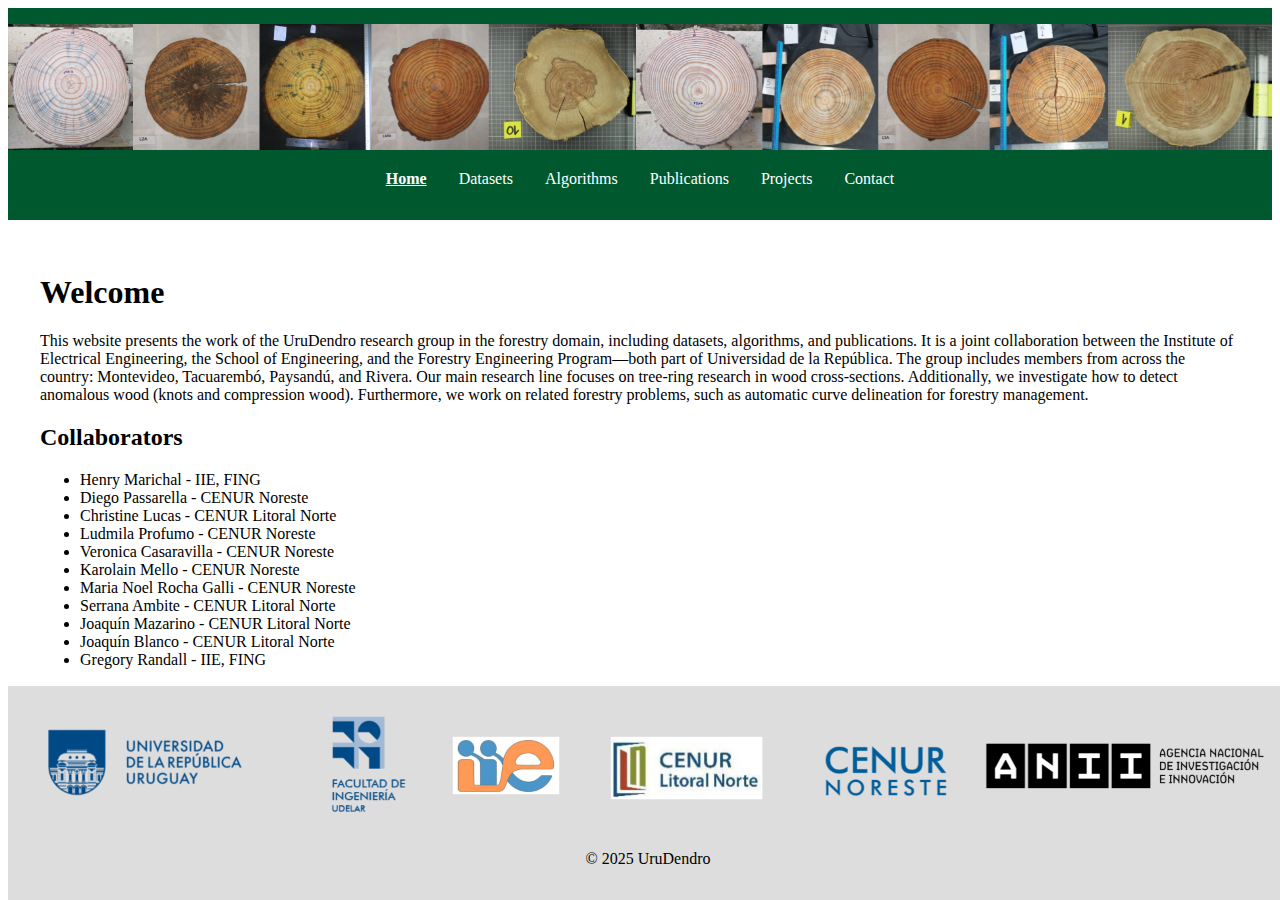
<file: index.html>
<!-- index_en.html -->
<!DOCTYPE html>
<html lang="en">
<head>
  <meta charset="UTF-8">
  <meta name="viewport" content="width=device-width, initial-scale=1.0">
  <title>UruDendro</title>
  <link rel="stylesheet" href="css/style.css">
</head>
<body>
<header>
  <img src="assets/images/headers.png" alt="Header Image" style="width: 100%; height: auto;">
  <nav>
    <ul>
      <li><a href="index.html"  class="active">Home</a></li>
      <li><a href="datasets.html">Datasets</a></li>
      <li><a href="algoritmos.html">Algorithms</a></li>
      <li><a href="publicaciones.html">Publications</a></li>
      <li><a href="proyectos.html">Projects</a></li>
      <li><a href="contacto.html">Contact</a></li>
    </ul>
  </nav>
</header>
  <main>
    <h1>Welcome</h1>
  <p>This website presents the work of the UruDendro research group in the forestry domain, including datasets, algorithms, and publications. It is a joint collaboration between the Institute of Electrical Engineering, the School of Engineering, and the Forestry Engineering Program—both part of Universidad de la República. The group includes members from across the country: Montevideo, Tacuarembó, Paysandú, and Rivera. Our main research line focuses on tree-ring research in wood cross-sections. Additionally, we investigate how to detect anomalous wood (knots and compression wood). Furthermore, we work on related forestry problems, such as automatic curve delineation for forestry management.</p>
    <section>
    <h2>Collaborators</h2>
    <ul>
      <li>Henry Marichal - IIE, FING</li>
      <li>Diego Passarella - CENUR Noreste</li>
      <li>Christine Lucas - CENUR Litoral Norte</li>
      <li>Ludmila Profumo - CENUR Noreste</li>
      <li>Veronica Casaravilla - CENUR Noreste</li>
      <li>Karolain Mello - CENUR Noreste</li>
      <li>Maria Noel Rocha Galli - CENUR Noreste</li>
      <li>Serrana Ambite - CENUR Litoral Norte</li>
      <li>Joaquín Mazarino - CENUR Litoral Norte</li>
      <li>Joaquín Blanco - CENUR Litoral Norte</li>
      <li>Gregory Randall - IIE, FING</li>
    </ul>
      <h2>Acknowledgements</h2>
      <p> This work was supported by project ANII-FMV-176061:UruDendro 2.0: Aplicación de técnicas de procesamiento de imágenes e inteligencia artificial para la dendrometría automática de especies de madera nativas y comerciales.</p>

  </section>
  </main>

<footer>
        <img src="assets/images/bottom.png" alt="Bottom Image" style="width: 100%; height: auto;">

    <p>&copy; 2025 UruDendro</p>
  </footer>
</body>
</html>
</file>
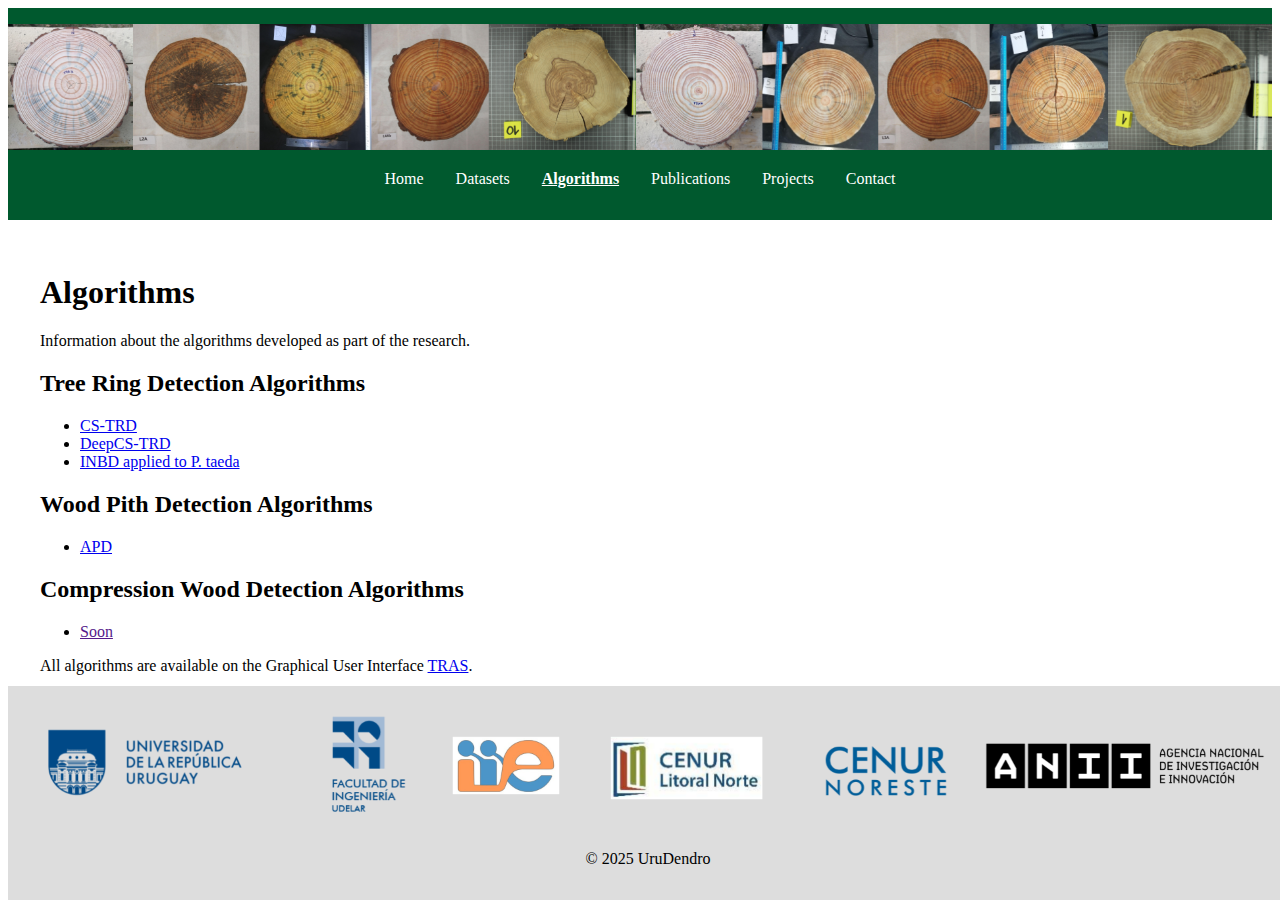
<file: algoritmos.html>
<!DOCTYPE html>
<html lang="en">
<head>
  <meta charset="UTF-8">
  <meta name="viewport" content="width=device-width, initial-scale=1.0">
  <title>UruDendro</title>
  <link rel="stylesheet" href="css/style.css">
  <style>
    .lang-switcher {
      position: absolute;
      top: 10px;
      right: 20px;
    }
    .lang-switcher a {
      text-decoration: none;
      color: white;
      font-size: 0.9em;
      padding: 0.3em 0.6em;
      background-color: #007a3d;
      border-radius: 5px;
    }
  </style>
</head>
<body>
<header>
  <img src="assets/images/headers.png" alt="Header Image" style="width: 100%; height: auto;">
  <nav>
    <ul>
      <li><a href="index.html">Home</a></li>
      <li><a href="datasets.html">Datasets</a></li>
      <li><a href="algoritmos.html"  class="active">Algorithms</a></li>
      <li><a href="publicaciones.html">Publications</a></li>
      <li><a href="proyectos.html">Projects</a></li>
      <li><a href="contacto.html">Contact</a></li>
    </ul>
  </nav>
</header>
  <main>
  <h1>Algorithms</h1>
    <p>Information about the algorithms developed as part of the research.</p>
    <h2>Tree Ring Detection Algorithms</h2>
    <ul>
      <li><a href="https://github.com/hmarichal93/cstrd" target="_blank">CS-TRD</a></li>
      <li><a href="https://hmarichal93.github.io/deepcstrd/" target="_blank">DeepCS-TRD</a></li>
      <li><a href="https://github.com/hmarichal93/mlbrief_inbd" target="_blank">INBD applied to P. taeda</a></li>
    </ul>
    <h2>Wood Pith Detection Algorithms</h2>
    <ul>
      <li><a href="https://github.com/hmarichal93/apd" target="_blank">APD</a></li>
    </ul>
    <h2>Compression Wood Detection Algorithms</h2>
    <ul>
      <li><a href="" target="_blank">Soon</a></li>
    </ul>
    All algorithms are available on the Graphical User Interface <a href="https://hmarichal93.github.io/tras/" target="_blank">TRAS</a>.
  </main>
  <footer>
        <img src="assets/images/bottom.png" alt="Bottom Image" style="width: 100%; height: auto;">

    <p>&copy; 2025 UruDendro</p>
  </footer>
</body>
</html>
</file>
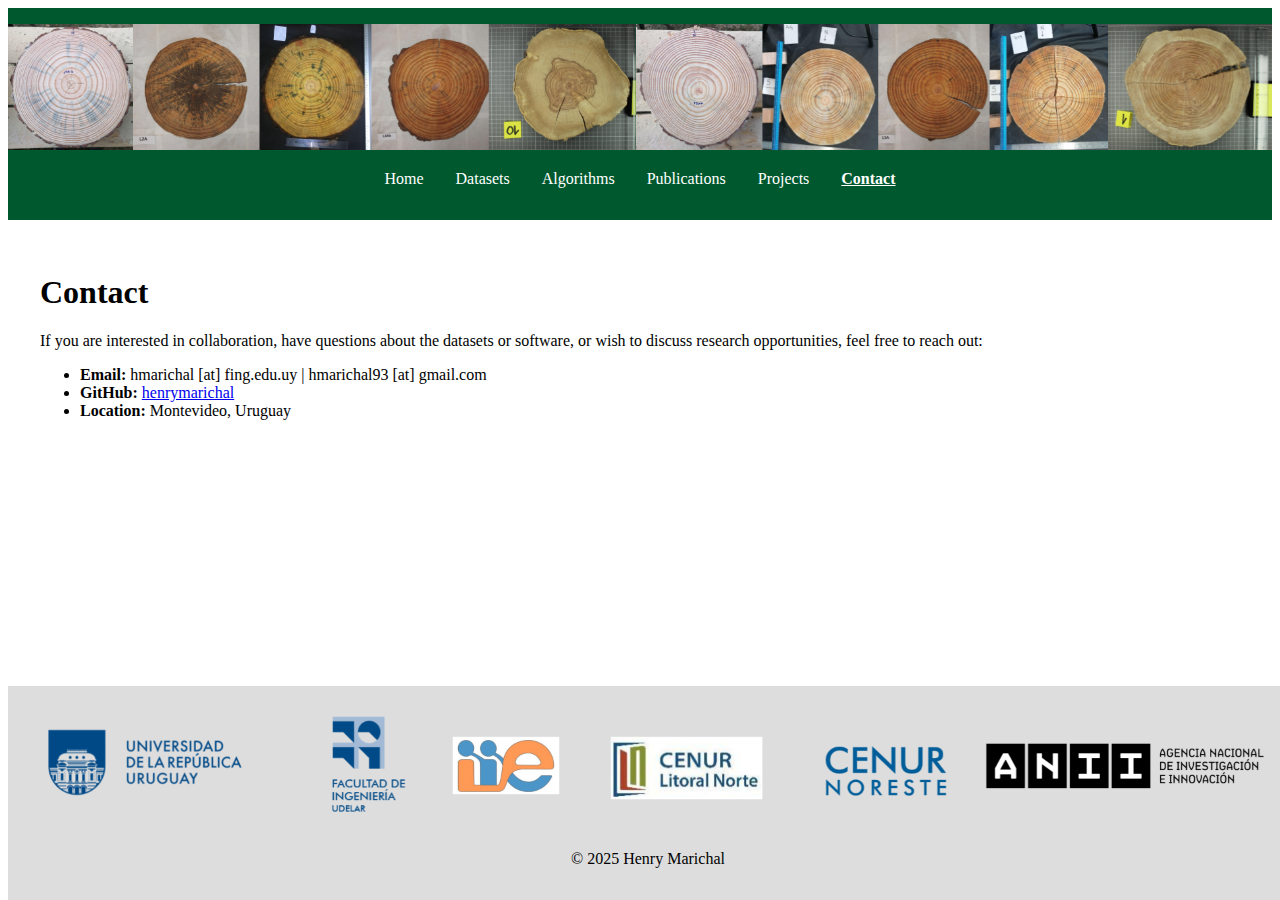
<file: contacto.html>
<!DOCTYPE html>
<html lang="en">
<head>
  <meta charset="UTF-8">
  <meta name="viewport" content="width=device-width, initial-scale=1.0">
  <title>Publications</title>
  <link rel="stylesheet" href="css/style.css">
  <style>
    .lang-switcher {
      position: absolute;
      top: 10px;
      right: 20px;
    }
    .lang-switcher a {
      text-decoration: none;
      color: white;
      font-size: 0.9em;
      padding: 0.3em 0.6em;
      background-color: #007a3d;
      border-radius: 5px;
    }
  </style>
</head>
<body>
<header>
  <img src="assets/images/headers.png" alt="Header Image" style="width: 100%; height: auto;">
  <nav>
    <ul>
      <li><a href="index.html">Home</a></li>
      <li><a href="datasets.html">Datasets</a></li>
      <li><a href="algoritmos.html">Algorithms</a></li>
      <li><a href="publicaciones.html">Publications</a></li>
      <li><a href="proyectos.html">Projects</a></li>
      <li><a href="contacto.html"  class="active">Contact</a></li>
    </ul>
  </nav>
</header>
<main>
    <h1>Contact</h1>
    <p>If you are interested in collaboration, have questions about the datasets or software, or wish to discuss research opportunities, feel free to reach out:</p>
    <ul>
      <li><strong>Email:</strong> hmarichal [at] fing.edu.uy | hmarichal93 [at] gmail.com</li>
      <li><strong>GitHub:</strong> <a href="https://github.com/hmarichal93" target="_blank">henrymarichal</a></li>
      <li><strong>Location:</strong> Montevideo, Uruguay</li>
    </ul>
  </main>
  <footer>
        <img src="assets/images/bottom.png" alt="Bottom Image" style="width: 100%; height: auto;">

    <p>&copy; 2025 Henry Marichal</p>
  </footer>
</body>
</html>
</file>
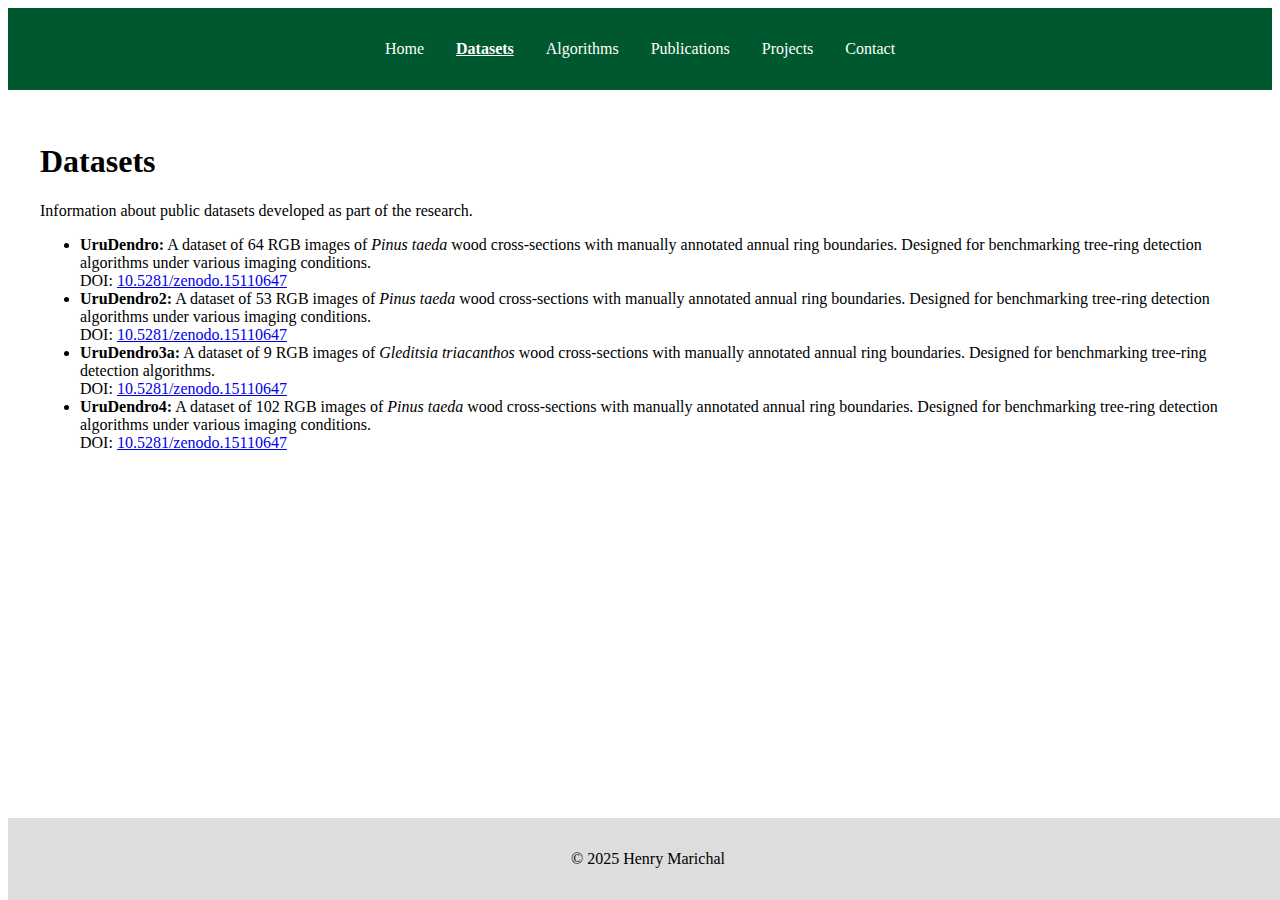
<file: datasets.html>
<!DOCTYPE html>
<html lang="en">
<head>
  <meta charset="UTF-8">
  <meta name="viewport" content="width=device-width, initial-scale=1.0">
  <title>Datasets</title>
  <link rel="stylesheet" href="css/style.css">
</head>
<body>
  <header>
    <nav>
      <ul>
        <li><a href="index.html">Home</a></li>
        <li><a href="datasets.html" class="active">Datasets</a></li>
        <li><a href="algoritmos.html">Algorithms</a></li>
        <li><a href="publicaciones.html">Publications</a></li>
        <li><a href="proyectos.html">Projects</a></li>
        <li><a href="contacto.html">Contact</a></li>
      </ul>
    </nav>
  </header>
<main>
  <h1>Datasets</h1>
  <p>Information about public datasets developed as part of the research.</p>
  <ul>
    <li>
      <strong>UruDendro:</strong> A dataset of 64 RGB images of <em>Pinus taeda</em> wood cross-sections with manually annotated annual ring boundaries. Designed for benchmarking tree-ring detection algorithms under various imaging conditions.<br>
      DOI: <a href="https://doi.org/10.5281/zenodo.15110647" target="_blank">10.5281/zenodo.15110647</a>
    </li>
    <li>
      <strong>UruDendro2:</strong> A dataset of 53 RGB images of <em>Pinus taeda</em> wood cross-sections with manually annotated annual ring boundaries. Designed for benchmarking tree-ring detection algorithms under various imaging conditions.<br>
      DOI: <a href="https://doi.org/10.5281/zenodo.15110647" target="_blank">10.5281/zenodo.15110647</a>
    </li>
    <li>
      <strong>UruDendro3a:</strong> A dataset of 9 RGB images of <em>Gleditsia triacanthos</em> wood cross-sections with manually annotated annual ring boundaries. Designed for benchmarking tree-ring detection algorithms.<br>
      DOI: <a href="https://doi.org/10.5281/zenodo.15110647" target="_blank">10.5281/zenodo.15110647</a>
    </li>
    <li>
      <strong>UruDendro4:</strong> A dataset of 102 RGB images of <em>Pinus taeda</em> wood cross-sections with manually annotated annual ring boundaries. Designed for benchmarking tree-ring detection algorithms under various imaging conditions.<br>
      DOI: <a href="https://doi.org/10.5281/zenodo.15110647" target="_blank">10.5281/zenodo.15110647</a>
    </li>
  </ul>
</main>
  <footer>
    <p>&copy; 2025 Henry Marichal</p>
  </footer>
</body>
</html>
</file>
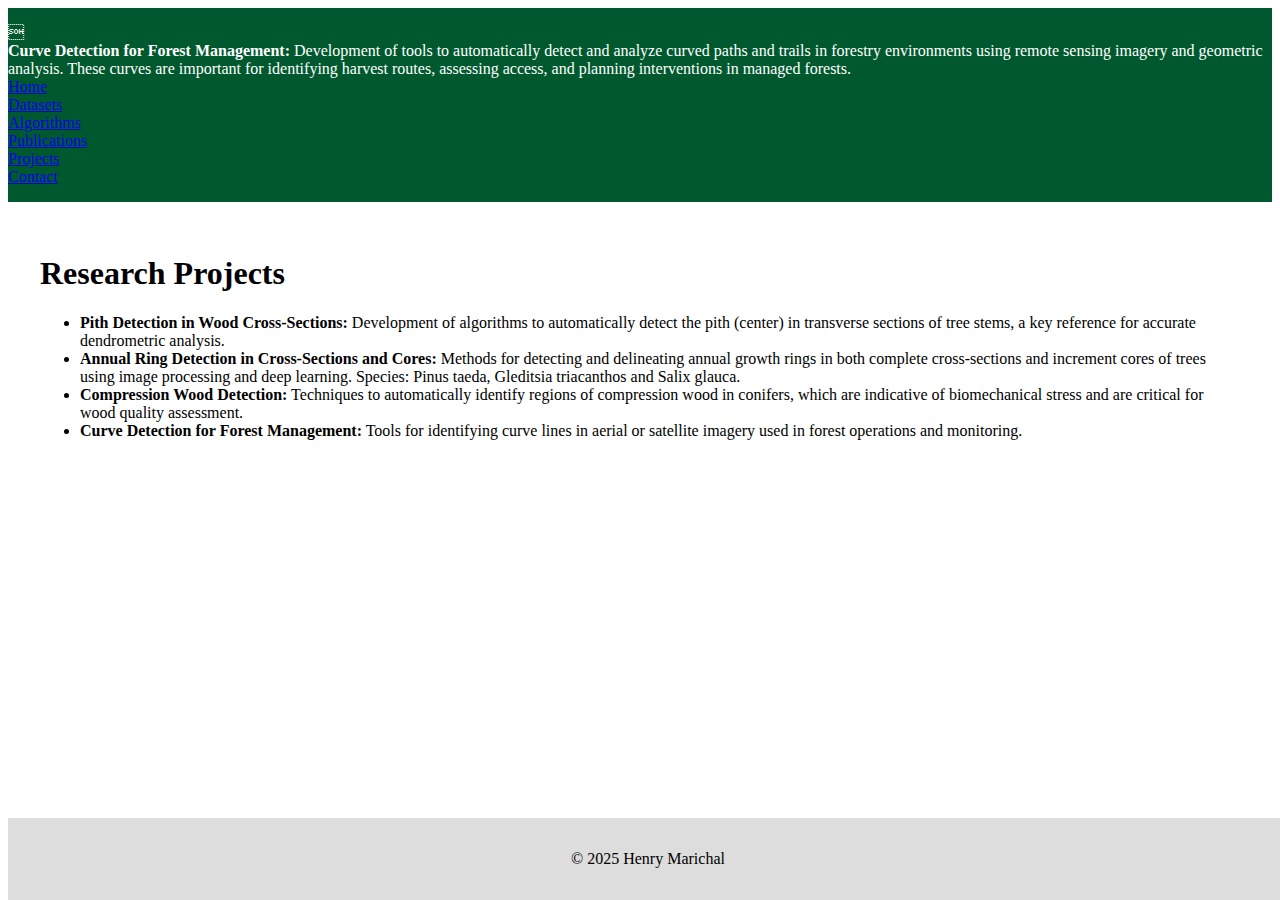
<file: proyectos.html>
<!DOCTYPE html>
<html lang="en">
<head>
  <meta charset="UTF-8">
  <meta name="viewport" content="width=device-width, initial-scale=1.0">
  <title>Projects</title>
  <link rel="stylesheet" href="css/style.css">
</head>
<body>
  <header>
    <nav>
            <li>
        <strong>Curve Detection for Forest Management:</strong> Development of tools to automatically detect and analyze curved paths and trails in forestry environments using remote sensing imagery and geometric analysis. These curves are important for identifying harvest routes, assessing access, and planning interventions in managed forests.
      </li>
<li><a href="index.html">Home</a></li>
        <li><a href="datasets.html">Datasets</a></li>
        <li><a href="algoritmos.html">Algorithms</a></li>
        <li><a href="publicaciones.html">Publications</a></li>
        <li><a href="proyectos.html" class="active">Projects</a></li>
        <li><a href="contacto.html">Contact</a></li>
      </ul>
    </nav>
  </header>
  <main>
    <h1>Research Projects</h1>
    <ul>
      <li>
        <strong>Pith Detection in Wood Cross-Sections:</strong> Development of algorithms to automatically detect the pith (center) in transverse sections of tree stems, a key reference for accurate dendrometric analysis.
      </li>
      <li>
        <strong>Annual Ring Detection in Cross-Sections and Cores:</strong> Methods for detecting and delineating annual growth rings in both complete cross-sections and increment cores of trees using image processing and deep learning. Species: Pinus taeda, Gleditsia triacanthos and Salix glauca.
      </li>
      <li>
        <strong>Compression Wood Detection:</strong> Techniques to automatically identify regions of compression wood in conifers, which are indicative of biomechanical stress and are critical for wood quality assessment.
      </li>
      <li>
        <strong>Curve Detection for Forest Management:</strong> Tools for identifying curve lines in aerial or satellite imagery used in forest operations and monitoring.
      </li>
    </ul>
  </main>
  <footer>
    <p>&copy; 2025 Henry Marichal</p>
  </footer>
</body>
</html>
</file>
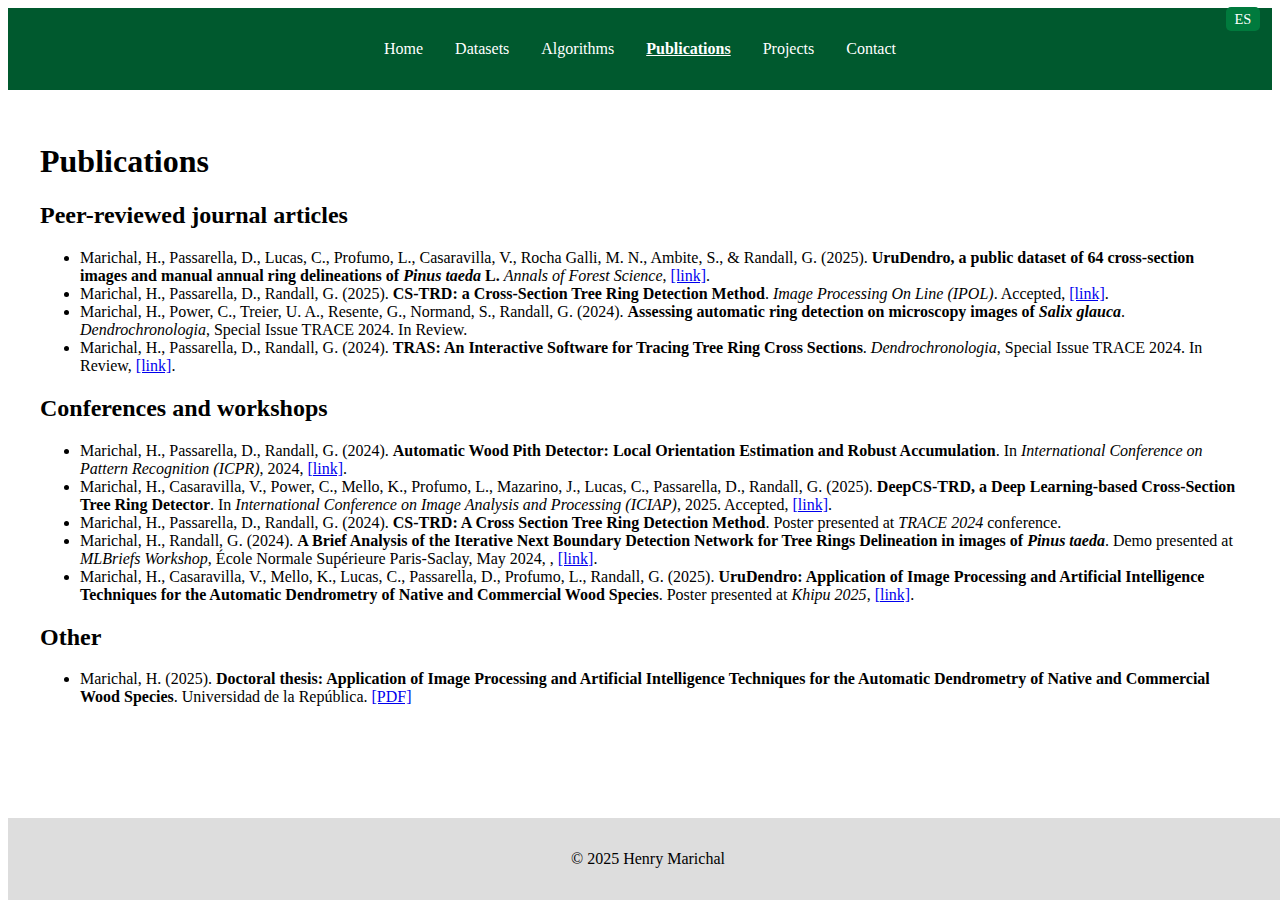
<file: publicaciones.html>
<!DOCTYPE html>
<html lang="en">
<head>
  <meta charset="UTF-8">
  <meta name="viewport" content="width=device-width, initial-scale=1.0">
  <title>Publications</title>
  <link rel="stylesheet" href="css/style.css">
  <style>
    .lang-switcher {
      position: absolute;
      top: 10px;
      right: 20px;
    }
    .lang-switcher a {
      text-decoration: none;
      color: white;
      font-size: 0.9em;
      padding: 0.3em 0.6em;
      background-color: #007a3d;
      border-radius: 5px;
    }
  </style>
</head>
<body>
  <header>
    <div class="lang-switcher">
      <a href="publicaciones.html">ES</a>
    </div>
    <nav>
      <ul>
        <li><a href="index.html">Home</a></li>
        <li><a href="datasets.html">Datasets</a></li>
        <li><a href="algoritmos.html">Algorithms</a></li>
        <li><a href="publicaciones_en.html" class="active">Publications</a></li>
        <li><a href="proyectos.html">Projects</a></li>
        <li><a href="contacto.html">Contact</a></li>
      </ul>
    </nav>
  </header>
  <main>
    <h1>Publications</h1>

    <section>
      <h2>Peer-reviewed journal articles</h2>
      <ul>
        <li>
          Marichal, H., Passarella, D., Lucas, C., Profumo, L., Casaravilla, V., Rocha Galli, M. N., Ambite, S., & Randall, G. (2025). <strong>UruDendro, a public dataset of 64 cross-section images and manual annual ring delineations of <em>Pinus taeda</em> L.</strong> <em>Annals of Forest Science</em>, <a href="https://rdcu.be/euo3F" target="_blank">[link]</a>.
        </li>
        <li>
          Marichal, H., Passarella, D., Randall, G. (2025). <strong>CS-TRD: a Cross-Section Tree Ring Detection Method</strong>. <em>Image Processing On Line (IPOL)</em>. Accepted, <a href="https://github.com/hmarichal93/cstrd" target="_blank">[link]</a>.
        </li>
        <li>
          Marichal, H., Power, C., Treier, U. A., Resente, G., Normand, S., Randall, G. (2024). <strong>Assessing automatic ring detection on microscopy images of <em>Salix glauca</em></strong>. <em>Dendrochronologia</em>, Special Issue TRACE 2024. In Review.
        </li>
        <li>
          Marichal, H., Passarella, D., Randall, G. (2024). <strong>TRAS: An Interactive Software for Tracing Tree Ring Cross Sections</strong>. <em>Dendrochronologia</em>, Special Issue TRACE 2024. In Review, <a href="https://github.com/hmarichal93/tras" target="_blank">[link]</a>.
        </li>
      </ul>
    </section>

    <section>
      <h2>Conferences and workshops</h2>
      <ul>
        <li>
          Marichal, H., Passarella, D., Randall, G. (2024). <strong>Automatic Wood Pith Detector: Local Orientation Estimation and Robust Accumulation</strong>. In <em>International Conference on Pattern Recognition (ICPR)</em>, 2024, <a href="https://github.com/hmarichal93/apd" target="_blank">[link]</a>.
        </li>
        <li>
          Marichal, H., Casaravilla, V., Power, C., Mello, K., Profumo, L., Mazarino, J., Lucas, C., Passarella, D., Randall, G. (2025). <strong>DeepCS-TRD, a Deep Learning-based Cross-Section Tree Ring Detector</strong>. In <em>International Conference on Image Analysis and Processing (ICIAP)</em>, 2025. Accepted, <a href="https://hmarichal93.github.io/deepcstrd/" target="_blank">[link]</a>.
        </li>
        <li>
          Marichal, H., Passarella, D., Randall, G. (2024). <strong>CS-TRD: A Cross Section Tree Ring Detection Method</strong>. Poster presented at <em>TRACE 2024</em> conference.
        </li>
        <li>
          Marichal, H., Randall, G. (2024). <strong>A Brief Analysis of the Iterative Next Boundary Detection Network for Tree Rings Delineation in images of <em>Pinus taeda</em></strong>. Demo presented at <em>MLBriefs Workshop</em>, École Normale Supérieure Paris-Saclay, May 2024, , <a href="https://ipolcore.ipol.im/demo/clientApp/demo.html?id=77777000523" target="_blank">[link]</a>.
        </li>
        <li>
          Marichal, H., Casaravilla, V., Mello, K., Lucas, C., Passarella, D., Profumo, L., Randall, G. (2025). <strong>UruDendro: Application of Image Processing and Artificial Intelligence Techniques for the Automatic Dendrometry of Native and Commercial Wood Species</strong>. Poster presented at <em>Khipu 2025</em>, <a href="https://khipu.ai/khipu2025/poster-sessions-2025/" target="_blank">[link]</a>.
        </li>

      </ul>
    </section>

    <section>
      <h2>Other</h2>
      <ul>
        <li>
          Marichal, H. (2025). <strong>Doctoral thesis: Application of Image Processing and
Artificial Intelligence Techniques for
the Automatic Dendrometry of Native
and Commercial Wood Species</strong>. Universidad de la República. <a href="#">[PDF]</a>
        </li>
      </ul>
    </section>

  </main>
  <footer>
    <p>&copy; 2025 Henry Marichal</p>
  </footer>
</body>
</html>
</file>
<file: css/style.css>
<!-- css/style.css -->
body {
  font-family: sans-serif;
  margin: 0;
  padding: 0;
  background: #f4f4f4;
  color: #333;
}

header {
  background: #00592e;
  color: white;
  padding: 1em 0;
}

nav ul {
  list-style: none;
  display: flex;
  justify-content: center;
  padding: 0;
}

nav ul li {
  margin: 0 1em;
}

nav ul li a {
  color: white;
  text-decoration: none;
}

nav ul li a.active {
  font-weight: bold;
  text-decoration: underline;
}

main {
  padding: 2em;
}

footer {
  background: #ddd;
  text-align: center;
  padding: 1em 0;
  position: fixed;
  bottom: 0;
  width: 100%;
}
</file>
